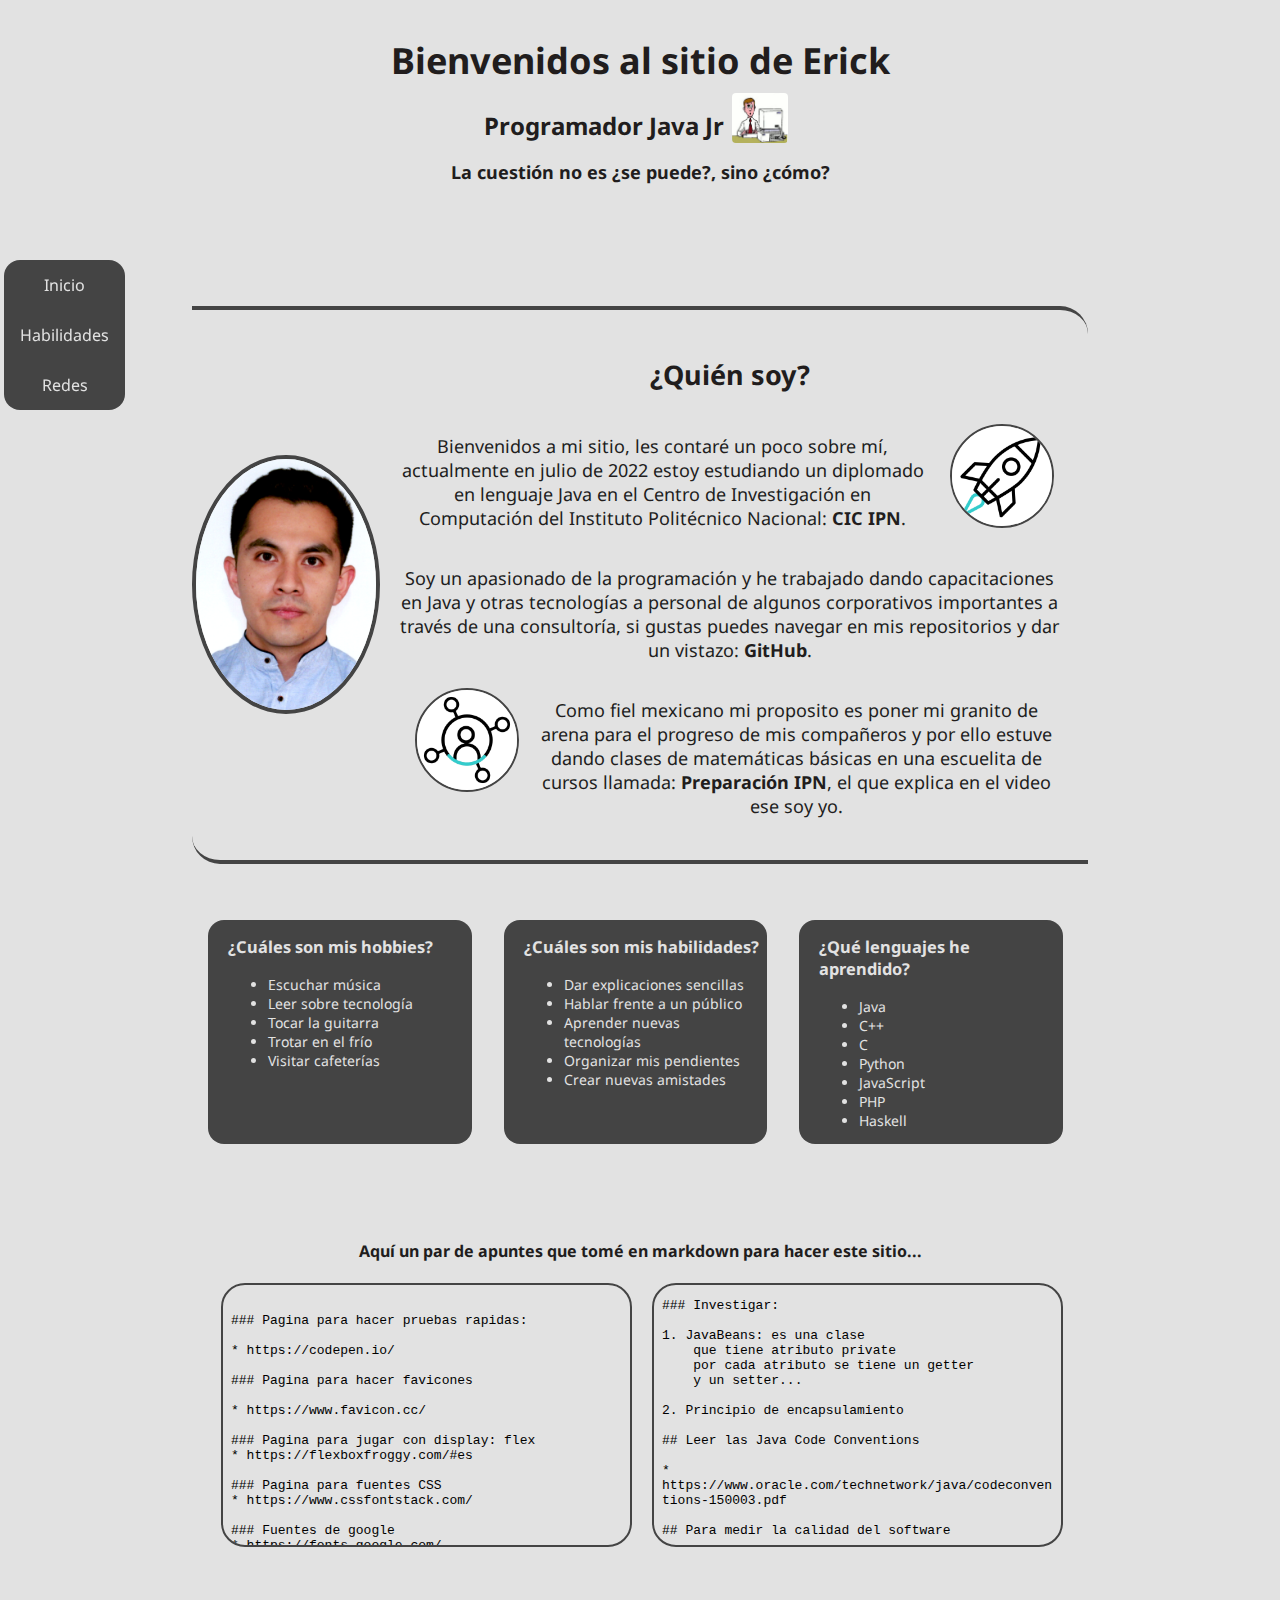
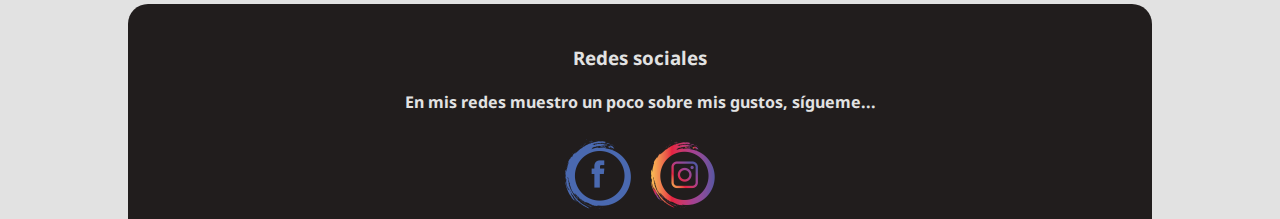
<file: index.html>
<!DOCTYPE html>
<html lang="en">
<head>
    <meta charset="UTF-8">
    <meta http-equiv="X-UA-Compatible" content="IE=edge">
    <meta name="viewport" content="width=device-width, initial-scale=1.0">
    <link rel="preconnect" href="https://fonts.googleapis.com">
    <link rel="preconnect" href="https://fonts.gstatic.com" crossorigin>
    <link href="https://fonts.googleapis.com/css2?family=Noto+Sans:wght@400;500;600&display=swap" rel="stylesheet">
    <link rel="icon" href="images/favicon.ico" />
    <link rel="stylesheet" href="css/style.css">
    <title>El sitio de Erick</title>
</head>
<body onload="cambiarColor()">

    <div class="first-container">
        <div class="title-container" id="title-container">
            <h1 class="title">Bienvenidos al sitio de Erick</h1>
            <h2 class="pjr">Programador Java Jr</h2>
            <img class="programmer" src="images/programador1.gif" alt="programador">
        </div>
        <h3 class="subtitle">La cuestión no es ¿se puede?, sino ¿cómo?</h3>
    </div>

    <div class="navbar">
        <ul>
            <li><a href="#inicio">Inicio</a></li>
            <li><a href="#habilidades">Habilidades</a></li>
            <li><a href="#contacto">Redes</a></li>
          </ul>
    </div>

    <div id="inicio">
        <br>
        <div class="second-container" >
            <img class="erick" src="images/Erick.png" alt="erick">
            <div class="about-me">
                <h2>¿Quién soy?</h2>
                <div class="first-text">
                    <p>
                        Bienvenidos a mi sitio, les contaré un poco sobre mí,
                        actualmente en julio de 2022 estoy estudiando un diplomado en lenguaje Java
                        en el Centro de Investigación en Computación del Instituto 
                        Politécnico Nacional: <a class="ancor" href="https://www.cic.ipn.mx/" target="_blank"><strong>CIC IPN</strong></a>.
                    </p>
                    <img class="rocket" src="images/rocket.gif" alt="gif">
                </div>
                <p>
                   Soy un apasionado de la programación y he trabajado dando
                   capacitaciones en Java y otras tecnologías a personal de 
                   algunos corporativos importantes a través de una consultoría,
                   si gustas puedes navegar en mis repositorios y dar un vistazo: <a class="ancor" href="https://github.com/becker7000" target="_blank" alt="MiGitHub"><strong>GitHub</strong></a>.  
                </p>
    
                <div class="second-text">
                    <img class="social" src="images/social-media.gif" alt="social">
                    <p>
                        Como fiel mexicano mi proposito es poner mi granito de arena 
                        para el progreso de mis compañeros y por ello estuve dando clases de
                        matemáticas básicas en una escuelita de cursos llamada:
                        <a class="ancor" href="https://es-la.facebook.com/PreparacionIPN/videos/gu%C3%ADa-oficial-ipn-2020/648040855929434" target="_blank" alt="PIPN"><strong>Preparación IPN</strong></a>,
                        el que explica en el video ese soy yo.
                    </p>
                </div>
            </div>
        </div>    
    </div>
    
    <div class="third-container" id="habilidades">

        <div class="hobbies">
            <h3>¿Cuáles son mis hobbies?</h3>
            <ul>
                <li>Escuchar música</li>
                <li>Leer sobre tecnología</li>
                <li>Tocar la guitarra</li>
                <li>Trotar en el frío</li>
                <li>Visitar cafeterías</li>
            </ul>
        </div>

        <div class="abilities">
            <h3>¿Cuáles son mis habilidades?</h3>
            <ul>
                <li>Dar explicaciones sencillas</li>
                <li>Hablar frente a un público</li>
                <li>Aprender nuevas tecnologías</li>
                <li>Organizar mis pendientes</li>
                <li>Crear nuevas amistades</li>
            </ul>
        </div>

        <div class="languages">
            <h3>¿Qué lenguajes he aprendido?</h3>
            <ul>
                <li>Java</li>
                <li>C++</li>
                <li>C</li>
                <li>Python</li>
                <li>JavaScript</li>
                <li>PHP</li>
                <li>Haskell</li>
            </ul>
        </div>
    </div>

    <div class="fifth-container">
        <h4>Aquí un par de apuntes que tomé en markdown para hacer este sitio...</h4>
        <div class="markdown">
            <div class="iframe-c">
                <iframe class="notesA" src="Apuntes/notas001.md" width="100%" height="260" style="border: 2px solid #444444;"></iframe>
            </div>
            <div class="iframe-c">
                <iframe class="notesB" src="Apuntes/notas002.md" width="100%" height="260" style="border: 2px solid #444444;"></iframe>
            </div>
            
        </div>
    </div>
    

    <div class="fourth-container" id="contacto">
        <br/>
        <h3>Redes sociales</h3>
        <h4>En mis redes muestro un poco sobre mis gustos, sígueme...</h4>
        <div class="links-social-media">
            <a href="https://www.facebook.com/erickbeckerscode" target="_blank"><img class="fb" src="images/Facebook.png" alt="facebook"></a>
            <a href="https://www.instagram.com/erickbecker7000/" target="_blank"><img class="in" src="images/Instagram.png" alt="Instagram"></a>
        </div>
    </div>


    <script>
        let intervalo;

        //Esta función ejecuta varias veces la función parpadear.
        function cambiarColor(){
            intervalo=setInterval(parpadear,2000);
        }

        //Esta función cambiar el color del título.
        function parpadear(){
            let titulo=document.getElementById("title-container");
            titulo.style.color=(titulo.style.color=='white')? 'black' : 'white' ;
        }

    </script>
    
</body>
</html>
</file>
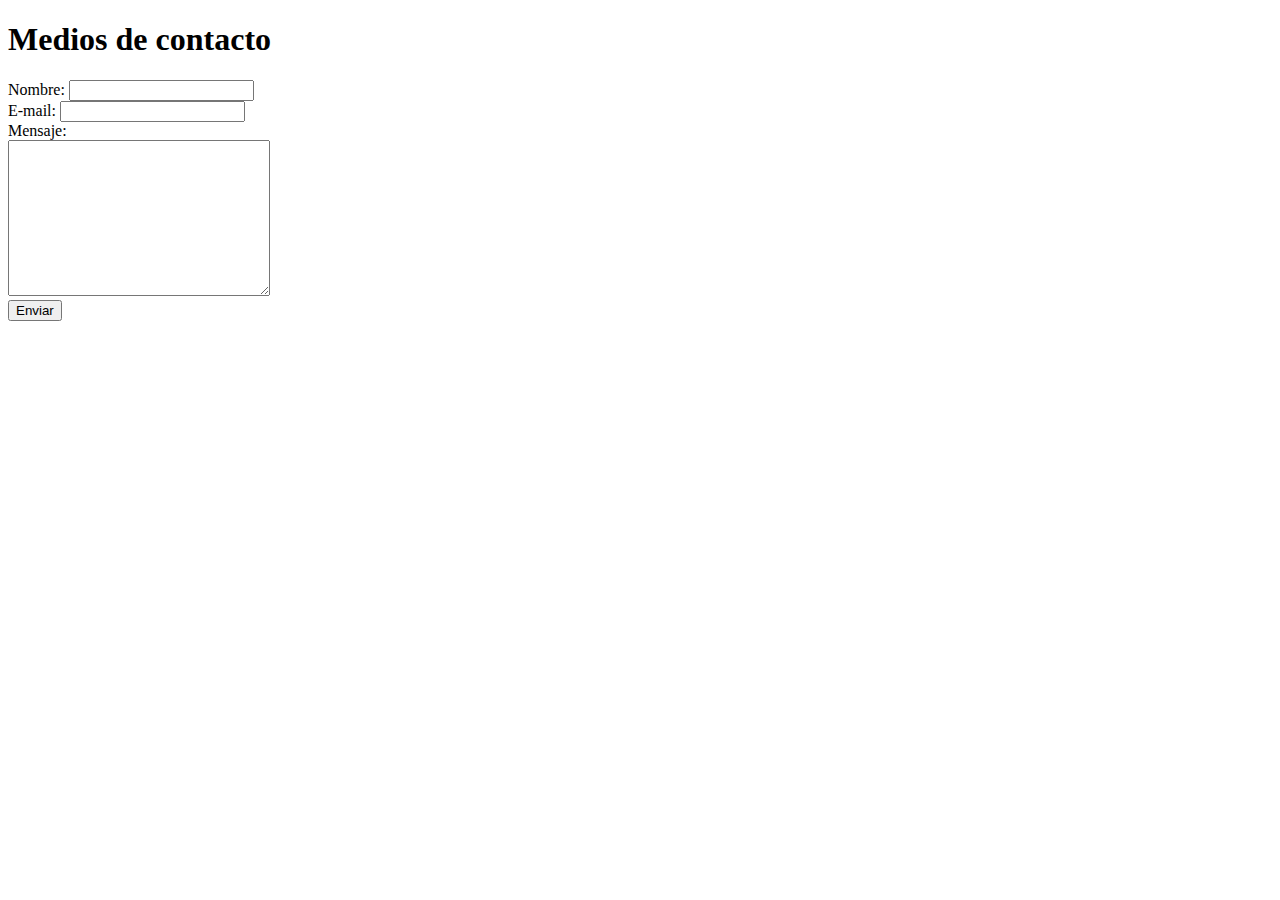
<file: contacto.html>
<!DOCTYPE html>
<html lang="en">
<head>
    <meta charset="UTF-8">
    <title>Contacto</title>
</head>
<body>


    <h1>Medios de contacto</h1>

    <form action="mailto:erick@gmail.com" method="post" enctype="text/plain">
        
        <label for="enombre">Nombre: </label>
        <input id="enombre" type="text" name="nombre" value="" /> <br/>
        <label for="dcorreo">E-mail: </label>
        <input id="dcorreo" type="text" name="email" value="" /> <br/>
        <label for="mensaje">Mensaje: </label><br/>
        <textarea name="mensaje" id="mensaje" cols="30" rows="10"></textarea> <br/>
        <input type="submit" name="" value="Enviar" />


    </form>


    
</body>
</html>
</file>
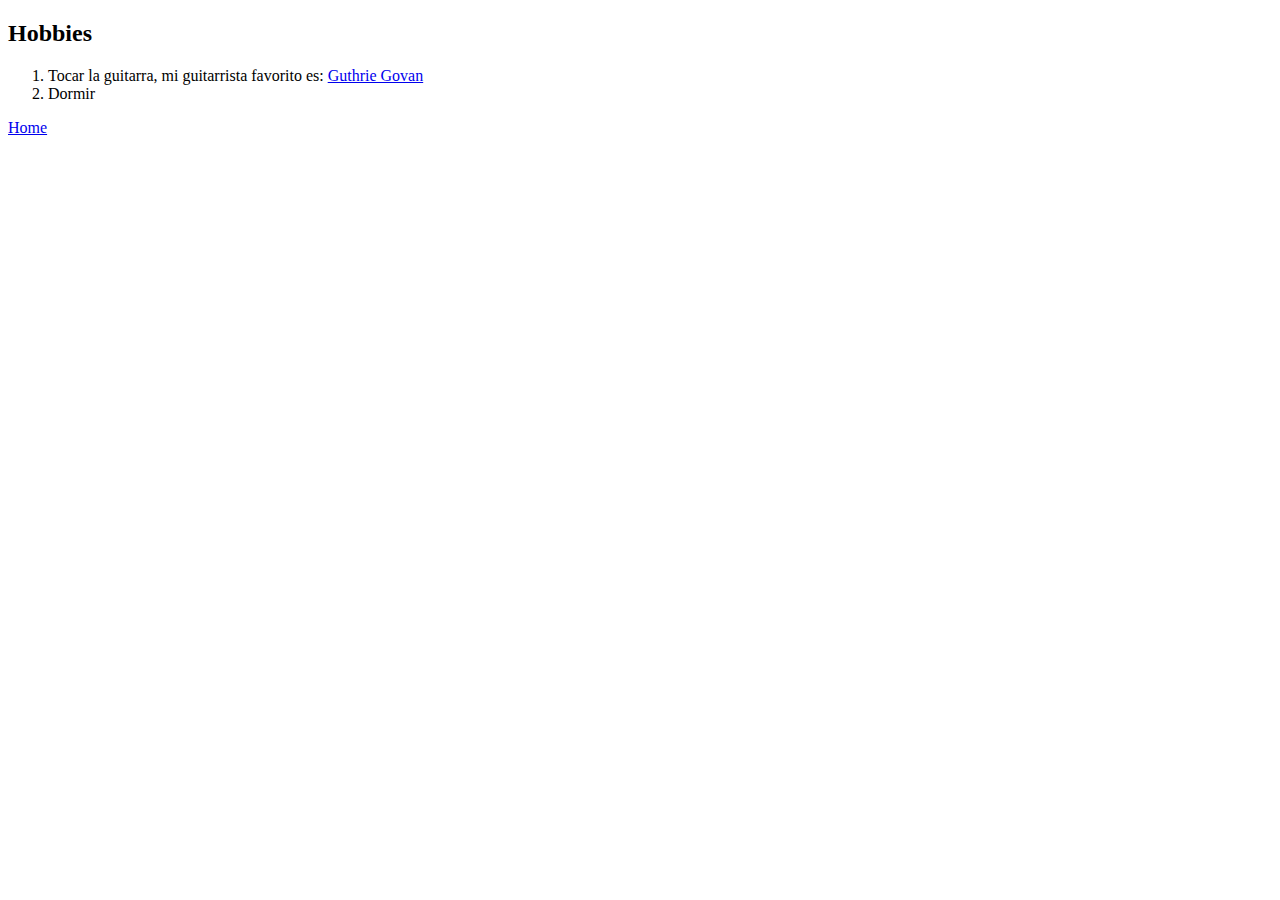
<file: hobbies.html>
<!DOCTYPE html>
<html lang="en">
<head>
    <meta charset="UTF-8">
    <title>Hobbies de Erick</title>
</head>
<body>
    
    <h2>Hobbies</h2>

    <ol>
        <li>Tocar la guitarra, mi guitarrista favorito es: <a target="_blank" href="https://www.youtube.com/watch?v=O5tcxpbETLA">Guthrie Govan</a> </li>
        <li>Dormir</li>
    </ol>

    <a href="index.html" >Home</a>
    
</body>
</html>
</file>
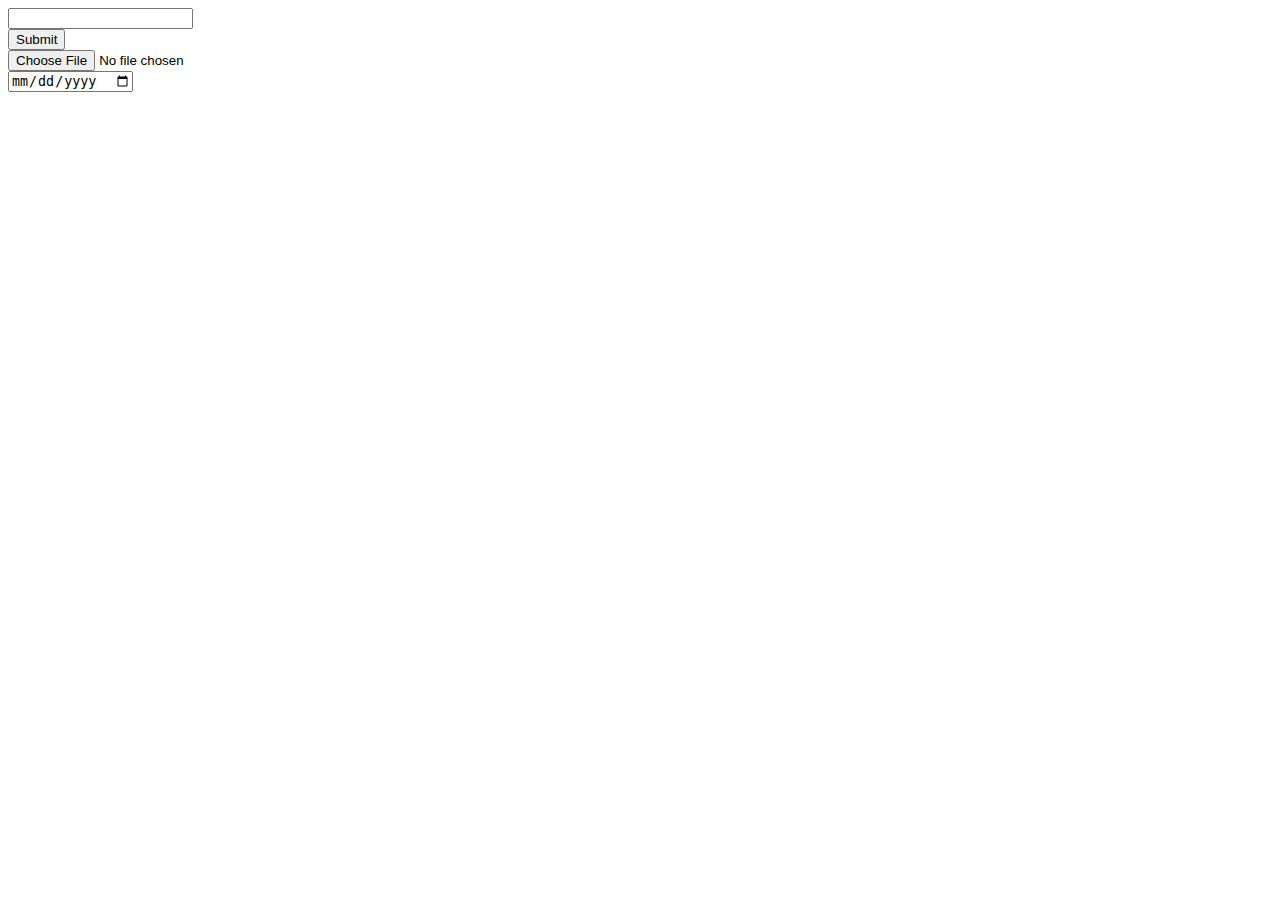
<file: inputs.html>
<!DOCTYPE html>
<html lang="en">
<head>
    <meta charset="UTF-8">
    <title>Datos</title>
</head>
<body>
    
    <form>
        <input type="text" /> <br />
        <input type="submit" /> <br />
        <input type="file" value="Selecciona" /> <br />
        <input type="date" /> <br />

    </form>

</body>
</html>
</file>
<file: css/style.css>
/* Declarando mi paleta de colores y 
   mis diferentes tamaños de fuentes css*/

:root{ 
    --black: #211d1d;
    --white: #e2e2e2;
    --gray: #444444;
    --blue-forte: #45818e;
    --blue-light: #76a5af;
    --ssm: 14px;
    --sm: 18px;
    --md: 26px;
    --lg: 36px;
}

body{
    margin: 0 auto;
    padding: 0;
    font-family: 'Noto Sans', sans-serif;
    background-color: var(--white);
}

/* Contendor del título y slogan... */

.first-container{
    margin: 16px auto;
    padding: 20px;
    width: 80%;
    background-image: url("https://cdn.pixabay.com/photo/2014/09/20/13/52/board-453758_960_720.jpg");
    background-repeat: initial;
    height: 172px;
    color: var(--black);
    border-radius: 20px;
    text-align: center;
}

.title{
    text-align: center;
    font-size: var(--lg);
    margin: 0;
}

.pjr{
    display: inline;
}

.programmer{
    width: 56px;
    display: inline;
    margin-left: 12px;
    border-radius: 4px;
    position: relative;
    top: 8px;
    right: 8px;
}

.subtitle{
    text-align: center;
    font-size: var(--sm);
}

/* Barra de navegación */

.navbar{
    width: 30%;
    margin: 12px auto;
    border-radius: 16px;
    display: flex;
    flex-direction: row;
    align-items: center;
    position: fixed;
}

.navbar ul {
    list-style-type: none;
    margin: 4px;
    padding: 0;
    overflow: hidden;
    background-color: var(--gray);
    border-radius: 16px;
}

.navbar li a {
    display: block;
    color: var(--white);
    text-align: center;
    padding: 14px 16px;
    text-decoration: none;
}

.navbar li a:hover {
    background-color: var(--black);
}

/* Acerca de mí */

.second-container{
    display: grid;
    grid-template-columns: 20% 80%;
    align-items: center;
    margin: 40px auto;
    width: 70%;
    border-top: 4px solid var(--gray);
    border-bottom: 4px solid var(--gray);
    border-radius: 0 28px 0 28px;
}

.erick{
    width: 180px;
    border-radius: 50%;
    border: 4px solid var(--gray);
    margin:20px auto;
}

.about-me{
    align-items: center;
    text-align: center;
    color: var(--black);
    font-size: var(--sm);
    margin: 24px;
}

.first-text{
    display: grid;
    grid-template-columns: 80% 20%;
}

.rocket,.social{
    width: 100px;
    margin-left: 20px;
    position: relative;
    top: 8px;
    border-radius: 50%;
    border: 2px solid var(--gray);
}

.second-text{
    display: grid;
    grid-template-columns: 20% 80%;
}

.ancor{
    text-decoration: none;
    color: var(--black)
}

.ancor:hover{
    color: var(--blue-forte);
}

/* Hobbies, habilidades y lenguajes */

.third-container{
    display: grid;
    grid-template-columns: 33% 33% 33%;
    width: 70%;
    margin: 24px auto;
    color: var(--white);
    margin-bottom: 80px;
}

.hobbies, .abilities, .languages{
    padding-left: 20px;
    padding-right: 8px;
    font-size: var(--ssm);
    background-color: var(--gray);
    border-radius: 16px;
    margin: 16px;
}

.hobbies:hover, .abilities:hover, .languages:hover{
    padding-left: 20px;
    padding-right: 8px;
    font-size: var(--ssm);
    background-color: var(--black);
    color: var(--blue-light);
    border-radius: 16px;
    margin: 16px;
}

/* Apuntes en markdown*/
.fifth-container{
    text-align: center;
    color: var(--black);
    margin: 24px;
}

.markdown{
    width: 70%;
    display: grid;
    grid-template-columns: 50% 50%;
    margin: 0 auto;
    text-align: center;
}

.notesA, .notesB{
    border-radius: 24px;
    background-color: var(--white);
}

.notesA:hover, .notesB:hover{
    border-radius: 24px;
    background-color: var(--blue-forte);
}

.iframe-c{
    margin: 0 12px 12px 12px;
}

/* Redes sociales */
.fourth-container{
    width: 80%;
    margin: 0 auto;
    margin-top: 40px;
    text-align: center;
    background-color: var(--black);
    color: var(--white);
    border-radius: 20px 20px 0 0;
}

.fourth-container:hover{
    width: 80%;
    margin: 0 auto;
    text-align: center;
    background-color: var(--black);
    color: var(--blue-light);
    border-radius: 20px 20px 0 0;
}

.fb, .in{
    width: 80px;
    margin: 0 auto;
}
</file>
